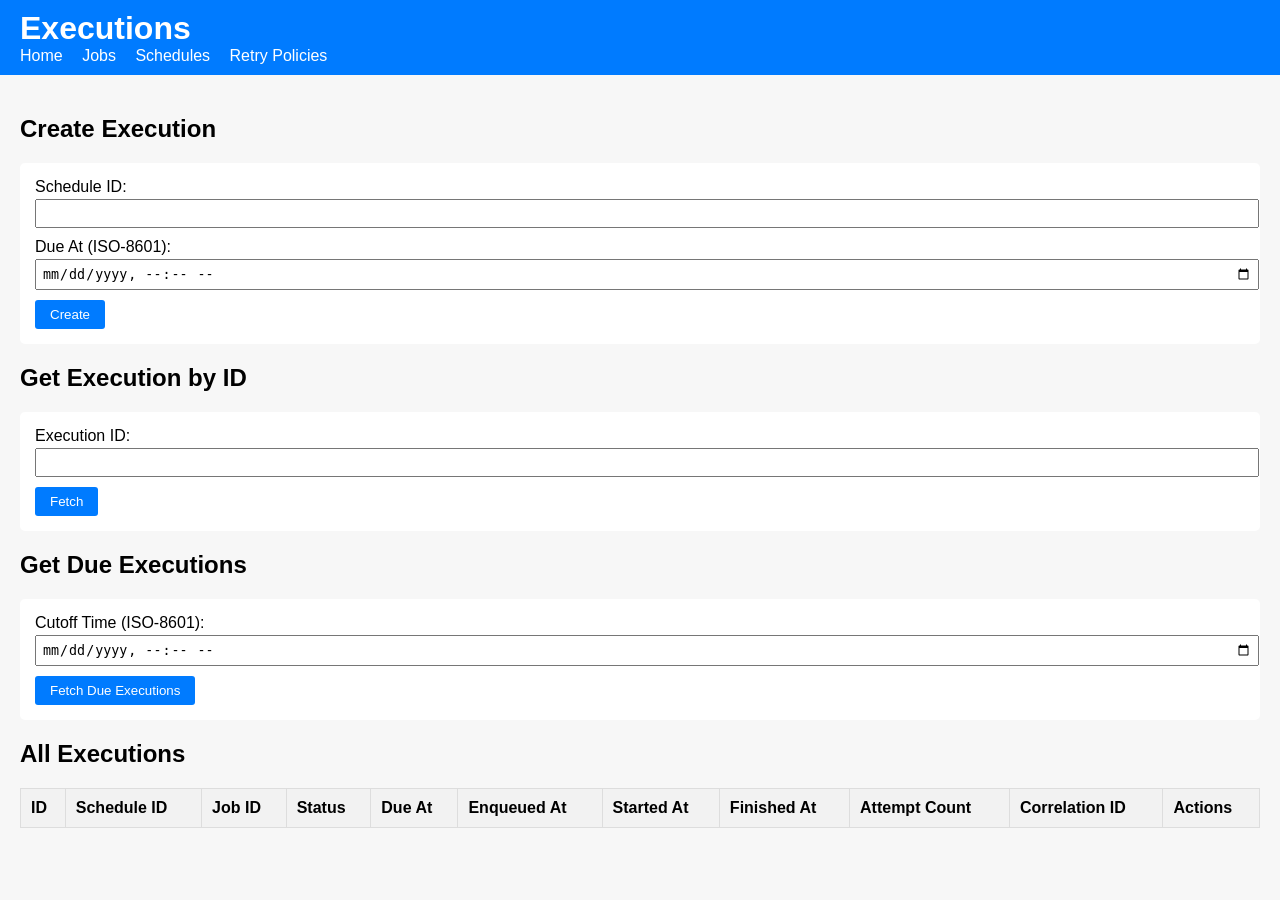
<file: chronos/chronos/src/main/resources/static/executions.html>
<!DOCTYPE html>
<html lang="en">
<head>
    <meta charset="UTF-8">
    <title>Executions - Chronos</title>
    <link rel="stylesheet" href="css/style.css">
    <style>
        table { border-collapse: collapse; width: 100%; }
        th, td { border: 1px solid #ccc; padding: 8px; text-align: left; }
        th { background-color: #f2f2f2; }
        .modal { display: none; position: fixed; top: 0; left: 0; width: 100%; height: 100%;
                 background-color: rgba(0,0,0,0.5); justify-content: center; align-items: center; }
        .modal-content { background: white; padding: 20px; border-radius: 5px; min-width: 300px; }
        .close { float: right; cursor: pointer; }
    </style>
</head>
<body>
<header>
    <h1>Executions</h1>
    <nav>
        <a href="index.html">Home</a>
        <a href="jobs.html">Jobs</a>
        <a href="schedules.html">Schedules</a>
        <a href="retryPolicies.html">Retry Policies</a>
    </nav>
</header>

<main>
    <!-- Create Execution -->
    <section id="execution-form">
        <h2>Create Execution</h2>
        <form id="createExecutionForm">
            <label>Schedule ID: <input type="text" name="scheduleId" required></label>
            <label>Due At (ISO-8601): <input type="datetime-local" name="dueAt" required></label>
            <button type="submit">Create</button>
        </form>
    </section>

    <!-- Fetch by ID -->
    <section id="fetch-execution">
        <h2>Get Execution by ID</h2>
        <form id="fetchExecutionForm">
            <label>Execution ID: <input type="text" name="executionId" required></label>
            <button type="submit">Fetch</button>
        </form>
        <pre id="executionDetails"></pre>
    </section>

    <!-- Get Due Executions -->
    <section id="due-executions">
        <h2>Get Due Executions</h2>
        <form id="dueExecutionsForm">
            <label>Cutoff Time (ISO-8601): <input type="datetime-local" name="cutoffTime" required></label>
            <button type="submit">Fetch Due Executions</button>
        </form>
        <pre id="dueExecutionsList"></pre>
    </section>

    <!-- Execution List -->
    <section id="execution-list">
        <h2>All Executions</h2>
        <table>
            <thead>
            <tr>
                <th>ID</th>
                <th>Schedule ID</th>
                <th>Job ID</th>
                <th>Status</th>
                <th>Due At</th>
                <th>Enqueued At</th>
                <th>Started At</th>
                <th>Finished At</th>
                <th>Attempt Count</th>
                <th>Correlation ID</th>
                <th>Actions</th>
            </tr>
            </thead>
            <tbody id="executionsTableBody"></tbody>
        </table>
    </section>
</main>

<!-- Start Execution Modal -->
<div id="startExecutionModal" class="modal">
    <div class="modal-content">
        <span class="close" onclick="closeModal('startExecutionModal')">&times;</span>
        <h2>Start Execution</h2>
        <form id="startExecutionForm">
            <input type="hidden" id="startExecutionId">
            <label>Started At (ISO-8601 optional): <input type="datetime-local" id="startStartedAt"></label>
            <button type="submit">Start</button>
        </form>
    </div>
</div>

<!-- Finish Execution Modal -->
<div id="finishExecutionModal" class="modal">
    <div class="modal-content">
        <span class="close" onclick="closeModal('finishExecutionModal')">&times;</span>
        <h2>Finish Execution</h2>
        <form id="finishExecutionForm">
            <input type="hidden" id="finishExecutionId">
            <label>Success:
                <select id="finishSuccess" required>
                    <option value="true">True</option>
                    <option value="false">False</option>
                </select>
            </label>
            <label>Finished At (ISO-8601 optional): <input type="datetime-local" id="finishFinishedAt"></label>
            <button type="submit">Finish</button>
        </form>
    </div>
</div>

<!-- Cancel Execution Modal -->
<div id="cancelExecutionModal" class="modal">
    <div class="modal-content">
        <span class="close" onclick="closeModal('cancelExecutionModal')">&times;</span>
        <h2>Cancel Execution</h2>
        <form id="cancelExecutionForm">
            <input type="hidden" id="cancelExecutionId">
            <label>Reason: <input type="text" id="cancelReason" required></label>
            <button type="submit">Cancel</button>
        </form>
    </div>
</div>

<script src="js/executions.js"></script>
</body>
</html>
</file>
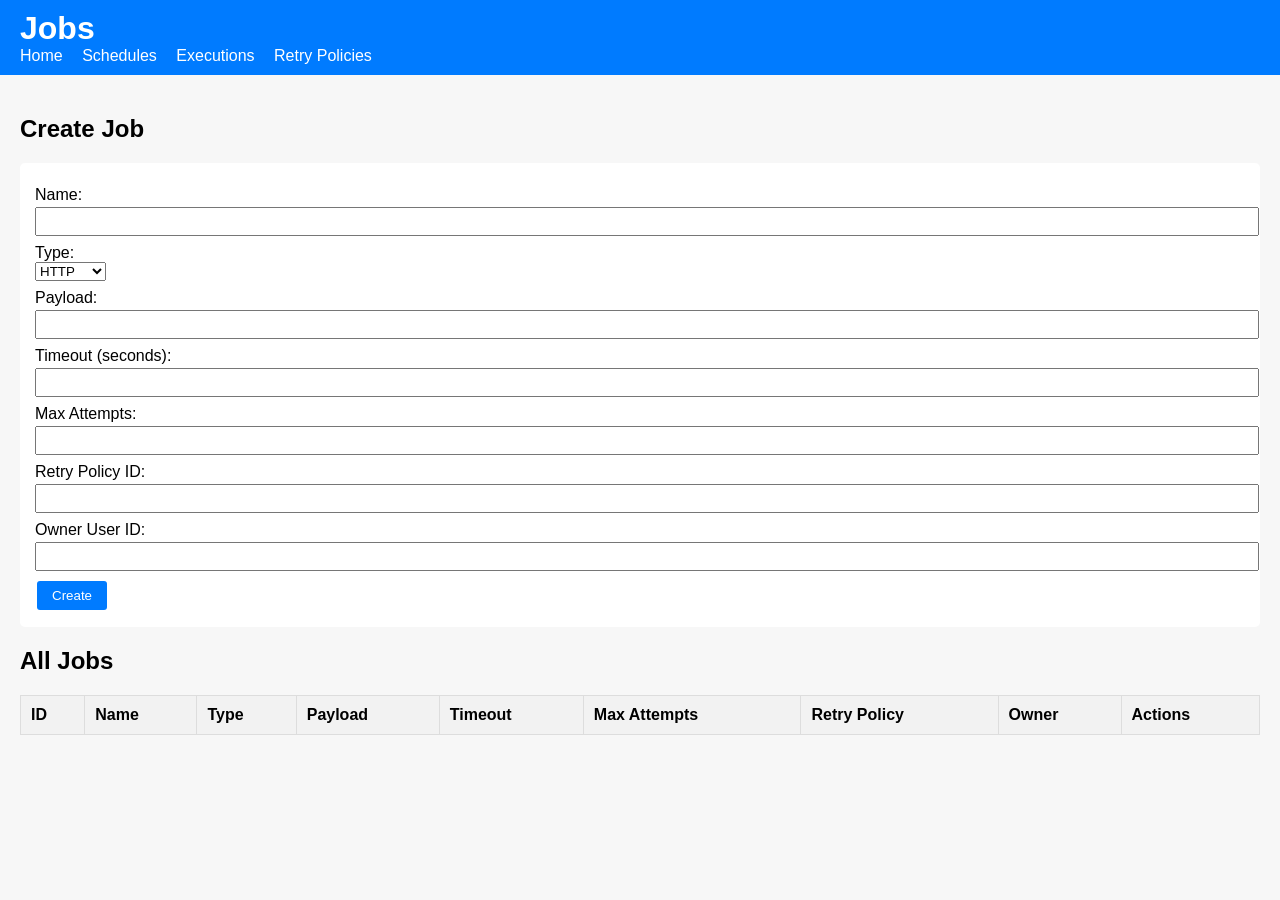
<file: chronos/chronos/src/main/resources/static/jobs.html>
<!DOCTYPE html>
<html lang="en">
<head>
    <meta charset="UTF-8">
    <title>Jobs - Chronos</title>
    <link rel="stylesheet" href="css/style.css">
    <style>
        table { width: 100%; border-collapse: collapse; margin-top: 20px; }
        th, td { border: 1px solid #ddd; padding: 8px; text-align: center; }
        th { background-color: #f2f2f2; }
        button { cursor: pointer; margin: 2px; }
        form label { display: block; margin: 8px 0; }
    </style>
</head>
<body>
<header>
    <h1>Jobs</h1>
    <nav>
        <a href="index.html">Home</a>
        <a href="schedules.html">Schedules</a>
        <a href="executions.html">Executions</a>
        <a href="retryPolicies.html">Retry Policies</a>
    </nav>
</header>
<main>
    <!-- Job Creation Form -->
    <section id="job-form">
        <h2>Create Job</h2>
        <form id="createJobForm">
            <label>Name: <input type="text" name="name" required></label>
            <label>Type: <div id="jobTypeContainer"></div></label>
            <label>Payload: <input type="text" name="payload" required></label>
            <label>Timeout (seconds): <input type="number" name="timeout" required></label>
            <label>Max Attempts: <input type="number" name="maxAttempts" required></label>
            <label>Retry Policy ID: <input type="text" name="retryPolicyId"></label>
            <label>Owner User ID: <input type="text" name="ownerUserId"></label>
            <button type="submit">Create</button>
        </form>
    </section>

    <!-- Job List Table -->
    <section id="job-list">
        <h2>All Jobs</h2>
        <table>
            <thead>
            <tr>
                <th>ID</th>
                <th>Name</th>
                <th>Type</th>
                <th>Payload</th>
                <th>Timeout</th>
                <th>Max Attempts</th>
                <th>Retry Policy</th>
                <th>Owner</th>
                <th>Actions</th>
            </tr>
            </thead>
            <tbody id="jobsTableBody"></tbody>
        </table>
    </section>
</main>

<script src="js/jobs.js"></script>
</body>
</html>
</file>
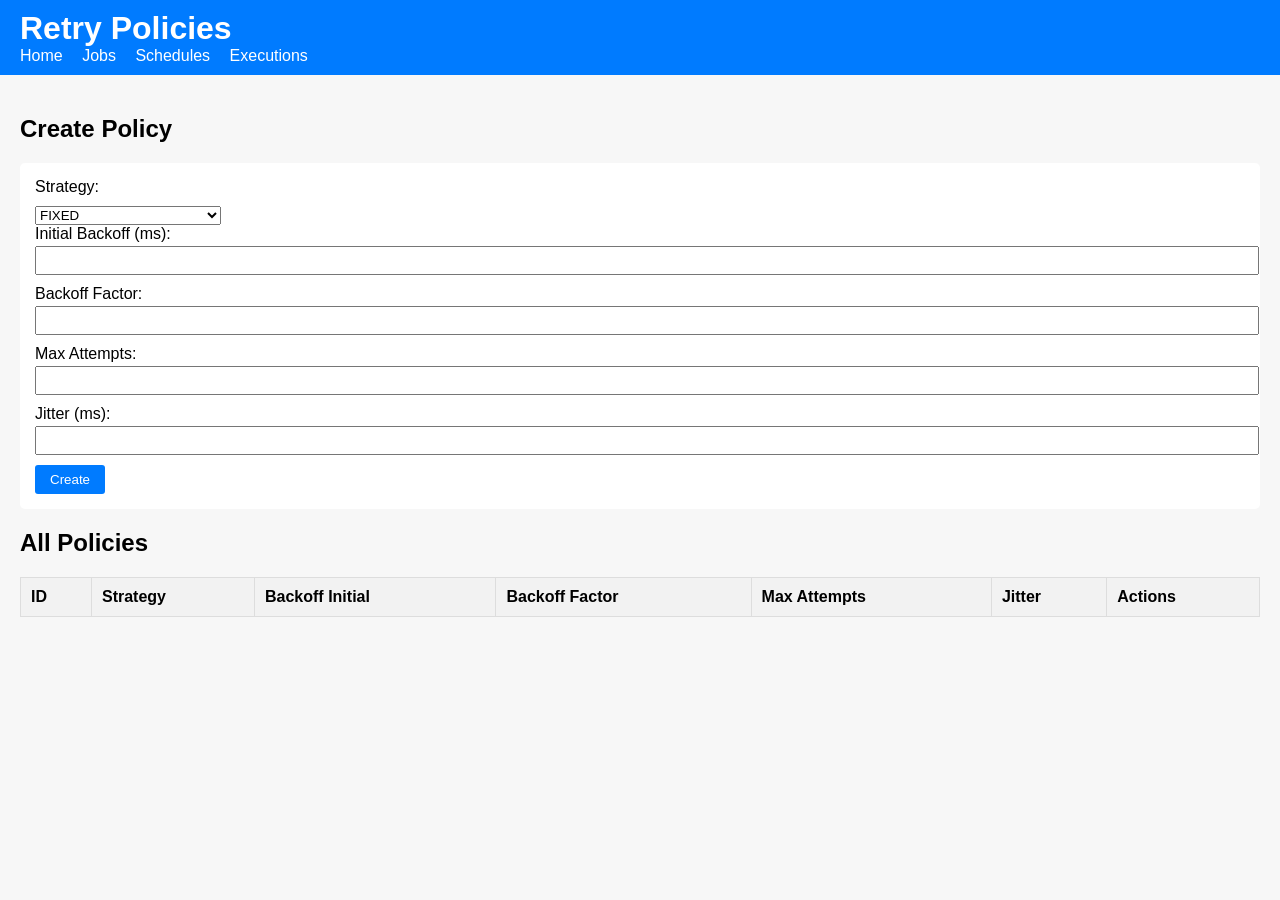
<file: chronos/chronos/src/main/resources/static/retryPolicies.html>
<!DOCTYPE html>
<html lang="en">
<head>
    <meta charset="UTF-8">
    <title>Retry Policies - Chronos</title>
    <link rel="stylesheet" href="css/style.css">
    <style>
        /* Modal Styling */
        #updateModal {
            position: fixed;
            top: 0;
            left: 0;
            width: 100%;
            height: 100%;
            background-color: rgba(0,0,0,0.5);
            display: none;
            justify-content: center;
            align-items: center;
            z-index: 1000;
        }
        #updateModal div {
            background: #fff;
            padding: 20px;
            border-radius: 8px;
            min-width: 300px;
            position: relative;
        }
        #updateModal label {
            display: block;
            margin: 10px 0;
        }
        #updateModal button {
            margin-right: 10px;
        }
        table {
            width: 100%;
            border-collapse: collapse;
            margin-top: 20px;
        }
        th, td {
            border: 1px solid #ddd;
            padding: 8px;
            text-align: center;
        }
        th {
            background-color: #f2f2f2;
        }
        button {
            cursor: pointer;
        }
    </style>
</head>
<body>
<header>
    <h1>Retry Policies</h1>
    <nav>
        <a href="index.html">Home</a>
        <a href="jobs.html">Jobs</a>
        <a href="schedules.html">Schedules</a>
        <a href="executions.html">Executions</a>
    </nav>
</header>
<main>
    <!-- Create Policy Form -->
    <section id="policy-form">
        <h2>Create Policy</h2>
        <form id="createPolicyForm">
            <label>Strategy: </label>
            <div id="createStrategyContainer"></div>

            <label>Initial Backoff (ms): <input type="number" name="backoffInitialMs"></label>
            <label>Backoff Factor: <input type="number" step="0.1" name="backoffFactor"></label>
            <label>Max Attempts: <input type="number" name="maxAttempts"></label>
            <label>Jitter (ms): <input type="number" name="jitterMs"></label>
            <button type="submit">Create</button>
        </form>
    </section>

    <!-- Policies Table -->
    <section id="policy-list">
        <h2>All Policies</h2>
        <table>
            <thead>
            <tr>
                <th>ID</th>
                <th>Strategy</th>
                <th>Backoff Initial</th>
                <th>Backoff Factor</th>
                <th>Max Attempts</th>
                <th>Jitter</th>
                <th>Actions</th>
            </tr>
            </thead>
            <tbody id="policiesTableBody"></tbody>
        </table>
    </section>
</main>

<!-- Update Modal -->
<div id="updateModal">
    <div>
        <h2>Update Policy</h2>
        <form id="updatePolicyForm">
            <input type="hidden" name="id">
            <label>Strategy: </label>
            <div id="updateStrategyContainer"></div>

            <label>Initial Backoff (ms): <input type="number" name="backoffInitialMs"></label>
            <label>Backoff Factor: <input type="number" step="0.1" name="backoffFactor"></label>
            <label>Max Attempts: <input type="number" name="maxAttempts"></label>
            <label>Jitter (ms): <input type="number" name="jitterMs"></label>
            <div style="margin-top:10px;">
                <button type="submit">Update</button>
                <button type="button" id="closeModalBtn">Cancel</button>
            </div>
        </form>
    </div>
</div>

<script src="js/retryPolicies.js"></script>
<script>
    // Inject Strategy dropdowns for Create and Update forms
    const STRATEGY_ENUM = ['FIXED', 'EXPONENTIAL_BACKOFF'];

    function createStrategyDropdown(inputName) {
        const select = document.createElement('select');
        select.name = inputName;
        select.required = true;
        STRATEGY_ENUM.forEach(strategy => {
            const option = document.createElement('option');
            option.value = strategy;
            option.textContent = strategy;
            select.appendChild(option);
        });
        return select;
    }

    // Create dropdown for create form
    document.getElementById('createStrategyContainer').appendChild(createStrategyDropdown('strategy'));

    // Create dropdown for update modal form
    document.getElementById('updateStrategyContainer').appendChild(createStrategyDropdown('strategy'));

    // Close modal button
    document.getElementById('closeModalBtn').addEventListener('click', () => {
        document.getElementById('updateModal').style.display = 'none';
    });
</script>
</body>
</html>
</file>
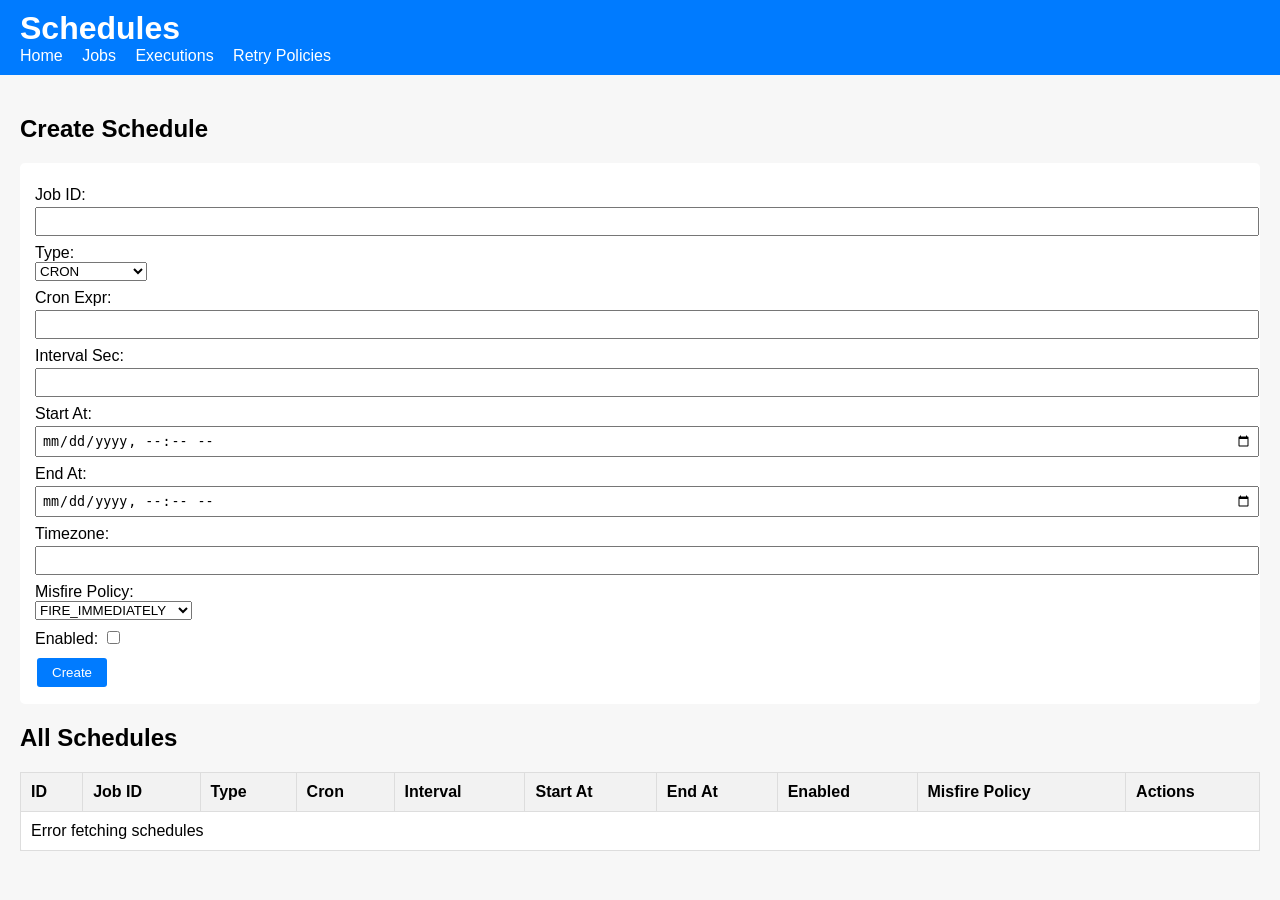
<file: chronos/chronos/src/main/resources/static/schedules.html>
<!DOCTYPE html>
<html lang="en">
<head>
    <meta charset="UTF-8">
    <title>Schedules - Chronos</title>
    <link rel="stylesheet" href="css/style.css">
    <style>
        table { width: 100%; border-collapse: collapse; margin-top: 20px; }
        th, td { border: 1px solid #ddd; padding: 8px; text-align: center; }
        th { background-color: #f2f2f2; }
        button { cursor: pointer; margin: 2px; }
        form label { display: block; margin: 8px 0; }
        #editModal { display:none; position:fixed; top:0; left:0; width:100%; height:100%; background:rgba(0,0,0,0.5); }
        #editModalContent { background:#fff; padding:20px; margin:50px auto; width:400px; border-radius:5px; }
    </style>
</head>
<body>
<header>
    <h1>Schedules</h1>
    <nav>
        <a href="index.html">Home</a>
        <a href="jobs.html">Jobs</a>
        <a href="executions.html">Executions</a>
        <a href="retryPolicies.html">Retry Policies</a>
    </nav>
</header>
<main>

    <!-- Create Schedule Form -->
    <section id="schedule-form">
        <h2>Create Schedule</h2>
        <form id="createScheduleForm">
            <label>Job ID: <input type="text" name="jobId" required></label>
            <label>Type: <div id="scheduleTypeContainer"></div></label>
            <label>Cron Expr: <input type="text" name="cronExpr"></label>
            <label>Interval Sec: <input type="number" name="intervalSec"></label>
            <label>Start At: <input type="datetime-local" name="startAt"></label>
            <label>End At: <input type="datetime-local" name="endAt"></label>
            <label>Timezone: <input type="text" name="timezone"></label>
            <label>Misfire Policy: <div id="misfirePolicyContainer"></div></label>
            <label>Enabled: <input type="checkbox" name="enabled"></label>
            <button type="submit">Create</button>
        </form>
    </section>

    <!-- Schedules Table -->
    <section id="schedule-list">
        <h2>All Schedules</h2>
        <table>
            <thead>
            <tr>
                <th>ID</th>
                <th>Job ID</th>
                <th>Type</th>
                <th>Cron</th>
                <th>Interval</th>
                <th>Start At</th>
                <th>End At</th>
                <th>Enabled</th>
                <th>Misfire Policy</th>
                <th>Actions</th>
            </tr>
            </thead>
            <tbody id="schedulesTableBody"></tbody>
        </table>
    </section>

    <!-- Edit Modal -->
    <div id="editModal">
        <div id="editModalContent">
            <h3>Edit Schedule</h3>
            <form id="editScheduleForm">
                <input type="hidden" name="id">
                <label>Type: <div id="editScheduleTypeContainer"></div></label>
                <label>Cron Expr: <input type="text" name="cronExpr"></label>
                <label>Interval Sec: <input type="number" name="intervalSec"></label>
                <label>Start At: <input type="datetime-local" name="startAt"></label>
                <label>End At: <input type="datetime-local" name="endAt"></label>
                <label>Timezone: <input type="text" name="timezone"></label>
                <label>Misfire Policy: <div id="editMisfirePolicyContainer"></div></label>
                <label>Enabled: <input type="checkbox" name="enabled"></label>
                <button type="submit">Update</button>
                <button type="button" id="closeModalBtn">Cancel</button>
            </form>
        </div>
    </div>

</main>
<script src="js/schedules.js"></script>
</body>
</html>
</file>
<file: chronos/chronos/src/main/resources/static/css/style.css>
body {
    font-family: Arial, sans-serif;
    margin: 0;
    padding: 0;
    background: #f7f7f7;
}

header {
    background: #007bff;
    color: white;
    padding: 10px 20px;
}

header h1 {
    margin: 0;
}

nav a {
    color: white;
    margin-right: 15px;
    text-decoration: none;
}

main {
    padding: 20px;
}

form {
    margin-bottom: 20px;
    background: white;
    padding: 15px;
    border-radius: 5px;
}

form label {
    display: block;
    margin-bottom: 10px;
}

form input[type="text"],
form input[type="number"],
form input[type="datetime-local"] {
    width: 100%;
    padding: 5px;
    margin-top: 3px;
}

form button {
    padding: 7px 15px;
    background: #007bff;
    color: white;
    border: none;
    border-radius: 3px;
    cursor: pointer;
}

table {
    width: 100%;
    border-collapse: collapse;
    background: white;
    border-radius: 5px;
}

table th, table td {
    padding: 10px;
    border: 1px solid #ddd;
    text-align: left;
}

table th {
    background: #f2f2f2;
}
</file>
